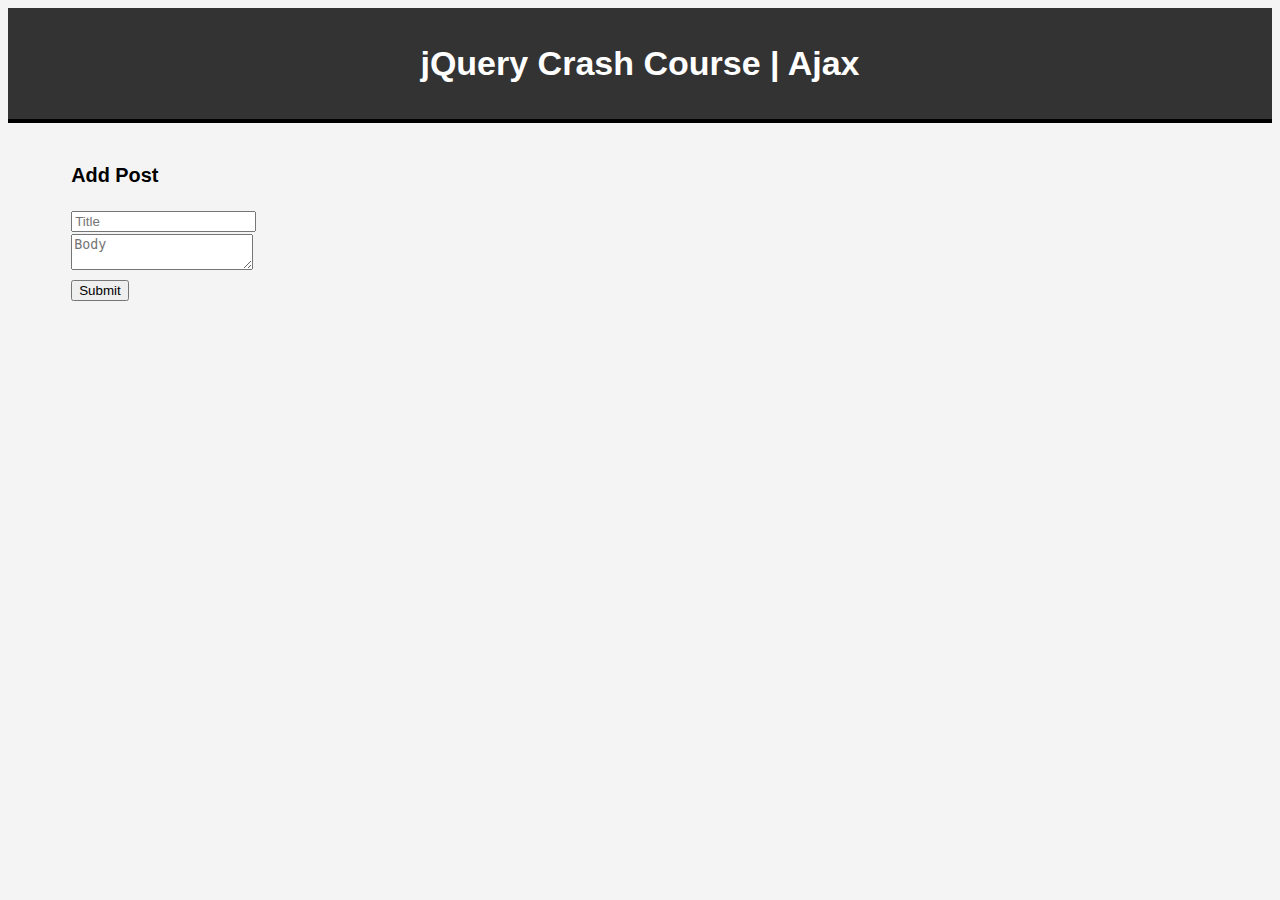
<file: jQuery Review/Ajax/index.html>
<!DOCTYPE html>
<head>
    <title>jQuery Crash Course | Ajax</title>
    <script src="https://ajax.googleapis.com/ajax/libs/jquery/3.5.1/jquery.min.js"></script>
    <script src="script.js"></script>
    <link rel="stylesheet" href="styles.css">
</head>
<body>
    <header>
        <h1>jQuery Crash Course | Ajax</h1>
    </header>
    <div id="container">
        <div id="result"></div>
        <ul id="users"></ul>
        <h3>Add Post</h3>
        <form id="postForm" action="https://jsonplaceholder.typicode.com/posts">
            <input type="text" id="title" placeholder="Title"><br>
            <textarea placeholder="Body" id="body"></textarea><br>
            <input type="submit" value="Submit">
        </form>
    </div>

    
</body>
</html>
</file>
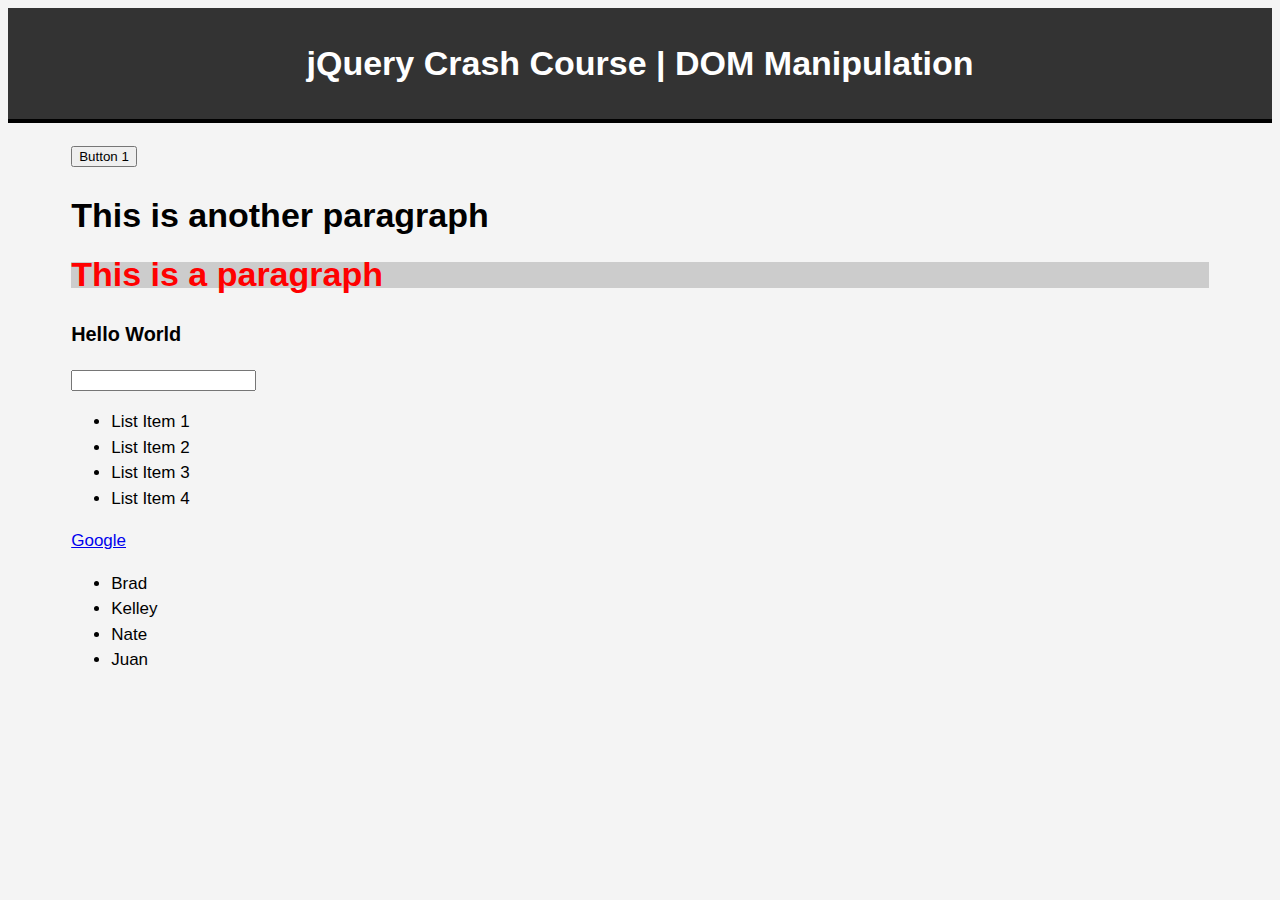
<file: jQuery Review/DOM Manipulation/index.html>
<!DOCTYPE html>
<head>
    <title>jQuery Crash Course | DOM Manipulation</title>
    <script src="https://ajax.googleapis.com/ajax/libs/jquery/3.5.1/jquery.min.js"></script>
    <script src="script.js"></script>
    <link rel="stylesheet" href="styles.css">
</head>
<body>
    <header>
        <h1>jQuery Crash Course | DOM Manipulation</h1>
    </header>
    <div id="container">
        <button id="btn1">Button 1</button>
        <p class="para1">This is a paragraph</p>
        <p class="para2">This is another paragraph</p>
        <div id="myDiv"></div>
        <input type="text" id="newItem">
        <ul id="list">
            <li>List Item 1</li>
            <li>List Item 2</li>
            <li>List Item 3</li>
            <li>List Item 4</li>
        </ul>

        <a href="http://google.com">Google</a>

        <ul id="users">

        </ul>
    </div>

    
</body>
</html>
</file>
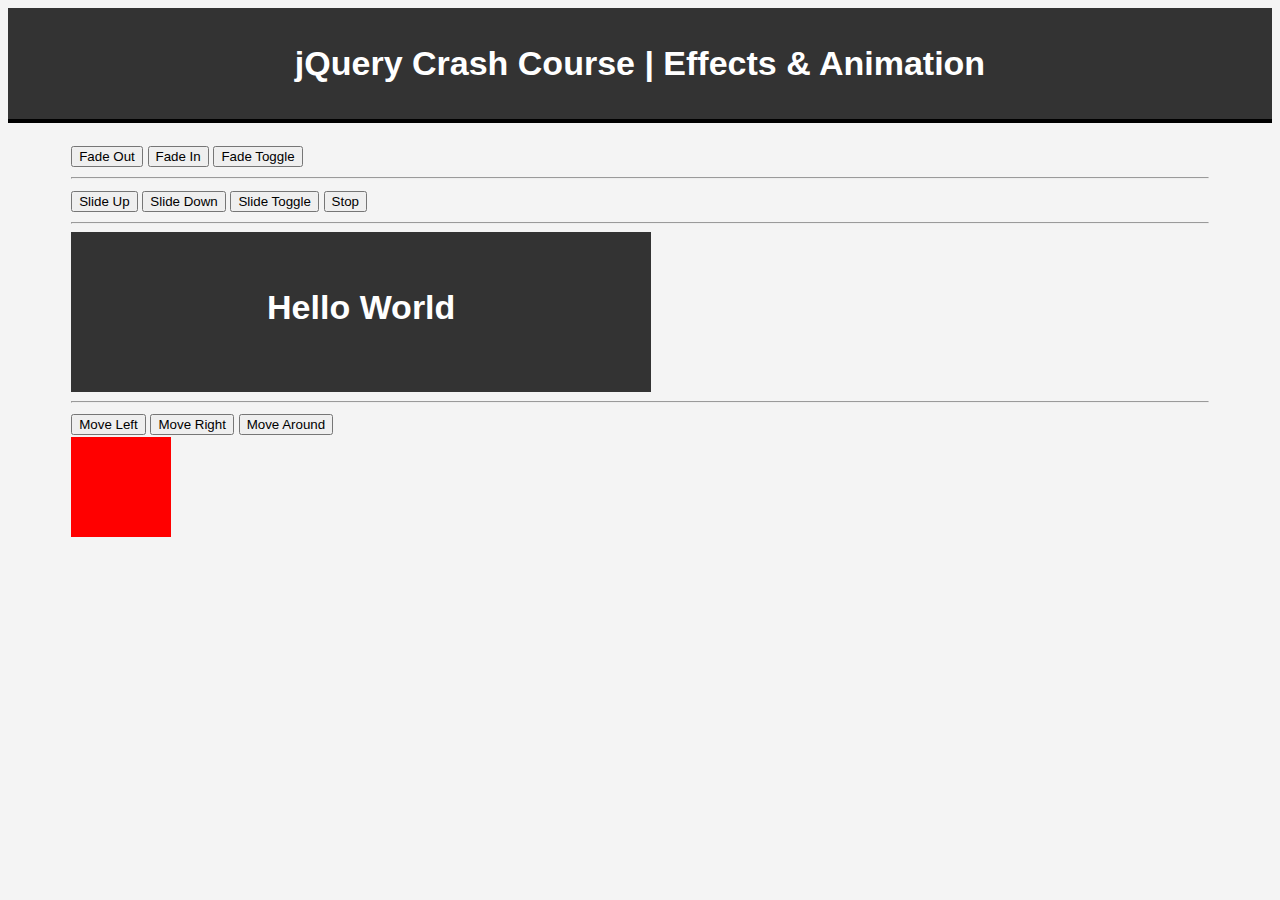
<file: jQuery Review/Effects and Animation/index.html>
<!DOCTYPE html>
<head>
    <title>jQuery Crash Course | Effects & Animation</title>
    <script src="https://ajax.googleapis.com/ajax/libs/jquery/3.5.1/jquery.min.js"></script>
    <script src="script.js"></script>
    <link rel="stylesheet" href="styles.css">
</head>
<body>
    <header>
        <h1>jQuery Crash Course | Effects & Animation</h1>
    </header>
    <div id="container">
        <button id="btnFadeOut">Fade Out</button>
        <button id="btnFadeIn">Fade In</button>
        <button id="btnFadeTog">Fade Toggle</button>

        <hr>

        <button id="btnSlideUp">Slide Up</button>
        <button id="btnSlideDown">Slide Down</button>
        <button id="btnSlideTog">Slide Toggle</button>
        <button id="btnStop">Stop</button>

        <hr>

        <div id="box">
            <h1>Hello World</h1>
        </div>

        <hr>

        <button id="btnMoveLeft">Move Left</button>
        <button id="btnMoveRight">Move Right</button>
        <button id="btnMoveAround">Move Around</button>

        <div id="box2"></div>
    </div>

    
</body>
</html>
</file>
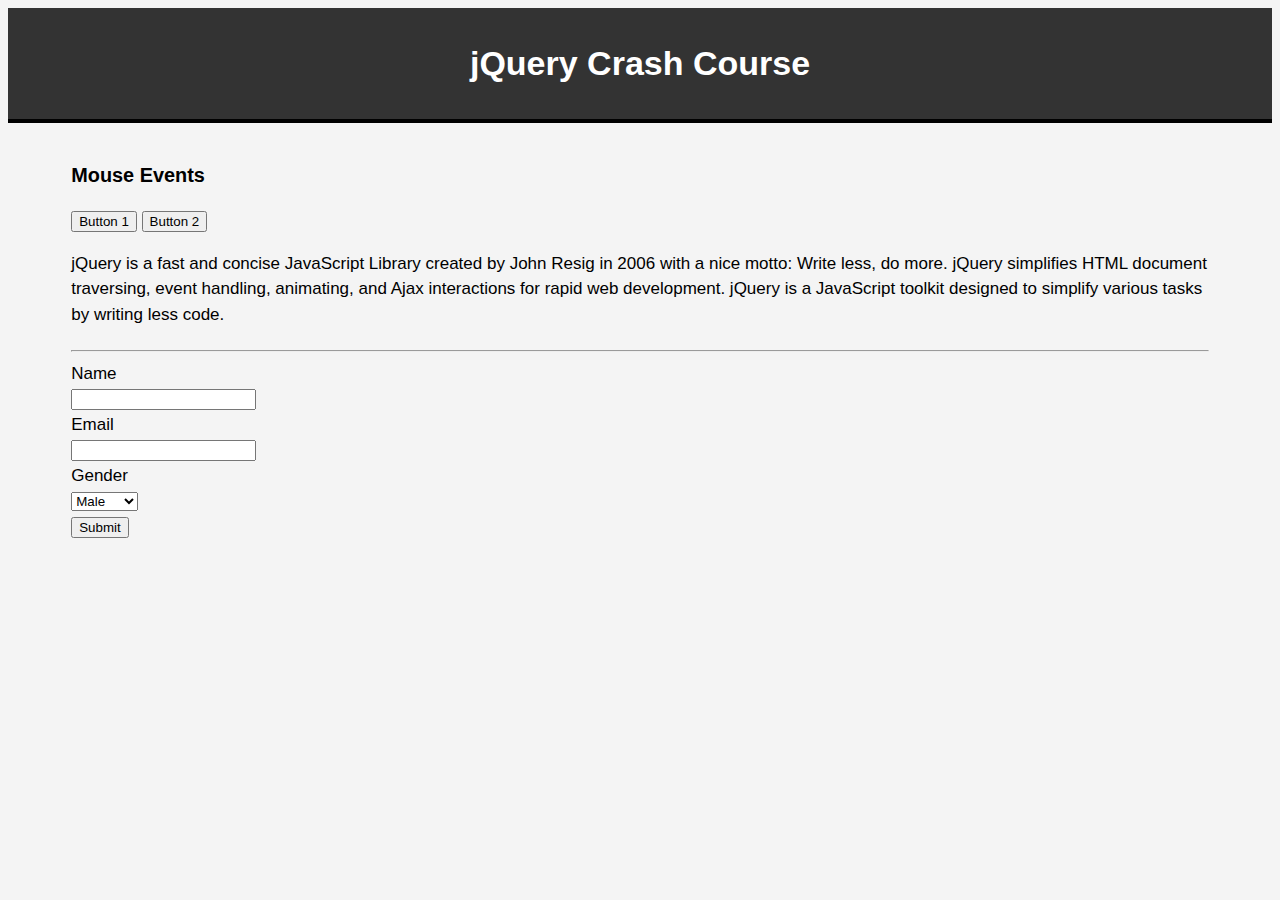
<file: jQuery Review/Events/index.html>
<!DOCTYPE html>
<head>
    <title>jQuery Crash Course | Events</title>
    <script src="https://ajax.googleapis.com/ajax/libs/jquery/3.5.1/jquery.min.js"></script>
    
    <script>
        $(document).ready(function(){
            /* $('#btn1').click(function(){
                alert('Button Clicked!');
            });

            $('#btn1').on('click', function(){
                alert('Button Clicked!');
            }); //same as above

            $('#btn1').on('click', function(){
                //$('.para1').hide();
                $('.para1').toggle();
            });

            $('#btn2').on('click', function(){
                $('.para1').show();
            }); */

            /* $('#btn1').dblclick(function(){
                $('.para1').toggle();
            });

            $('#btn1').hover(function(){
                $('.para1').toggle();
            }); */

            /* $('#btn1').on('mouseenter', function(){
                $('.para1').toggle();
            });

            $('#btn1').on('mouseleave', function(){
                $('.para1').toggle();
            }); */

            /* $('#btn1').on('mousemove', function(){
                $('.para1').toggle();
            });  */

            /* $('#btn1').on('mousedown', function(){
                $('.para1').toggle();
            }); 

            $('#btn1').on('mouseup', function(){
                $('.para1').toggle();
            });  */

            /* $('#btn1').click(function(e){
                //alert(e.currentTarget.id);
                //alert(e.currentTarget.innerHTML);
                //alert(e.currentTarget.outerHTML);
                //alert(e.currentTarget.className);
            });

            $(document).on('mousemove', function(e){
                //console.log('Coords: Y: '+e.clientY+'X: '+e.clientX)
                //$('#coords').html('Coords: Y: '+e.clientY+' X: '+e.clientX)
            });  */

            $('input').focus(function(){
                //alert('focus');
                //$('input#name').css('background','pink');
                $(this).css('background','pink');
            });

            $('input').blur(function(){
                $(this).css('background','white');
            });

            $('input').keyup(function(e){
                console.log(e.target.value);
            });

            $('select#gender').change(function(e){
                //alert('changed');
                alert(e.target.value);

            });

            $('#form').submit(function(e){
                e.preventDefault(); //prevents submitting
                var name = $('input#name').val();
                console.log(name);
            });
        });
        
    </script>
    
    <style>
        body{
            font-size: 17px;
            font-family: arial;
            background: #f4f4f4;
            line-height: 1.5em;
        }
        header{
            background: #333;
            color: #fff;
            padding: 20px;
            text-align: center;
            border-bottom: 4px #000 solid;
            margin-bottom: 10px;
        }
        #container{
            width:90%;
            margin:auto;
            padding:10px;
        }
    </style>
</head>
<body>
    <header>
        <h1>jQuery Crash Course</h1>
    </header>
    <div id="container">
        <h3>Mouse Events</h3>
        <button id="btn1" class="btnClass">Button 1</button>
        <button id="btn2">Button 2</button>
        <p class="para1">jQuery is a fast and concise JavaScript Library created by John Resig in 2006 with a nice motto: Write less, do more. jQuery simplifies HTML document traversing, event handling, animating, and Ajax interactions for rapid web development. jQuery is a JavaScript toolkit designed to simplify various tasks by writing less code. </p>
        <h1 id="coords"></h1>
        <hr>
        <form id="form">
            <label>Name</label><br>
            <input type="text" id="name" name="name"><br>
            <label>Email</label><br>
            <input type="text" id="email" name="email"><br>
            <label>Gender</label><br>
            <select id="gender" name="gender">
                <option value="male">Male</option>
                <option value="female">Female</option>
            </select>
            <br>
            <input type="submit" value="Submit">
        </form>
    </div>

    
</body>
</html>
</file>
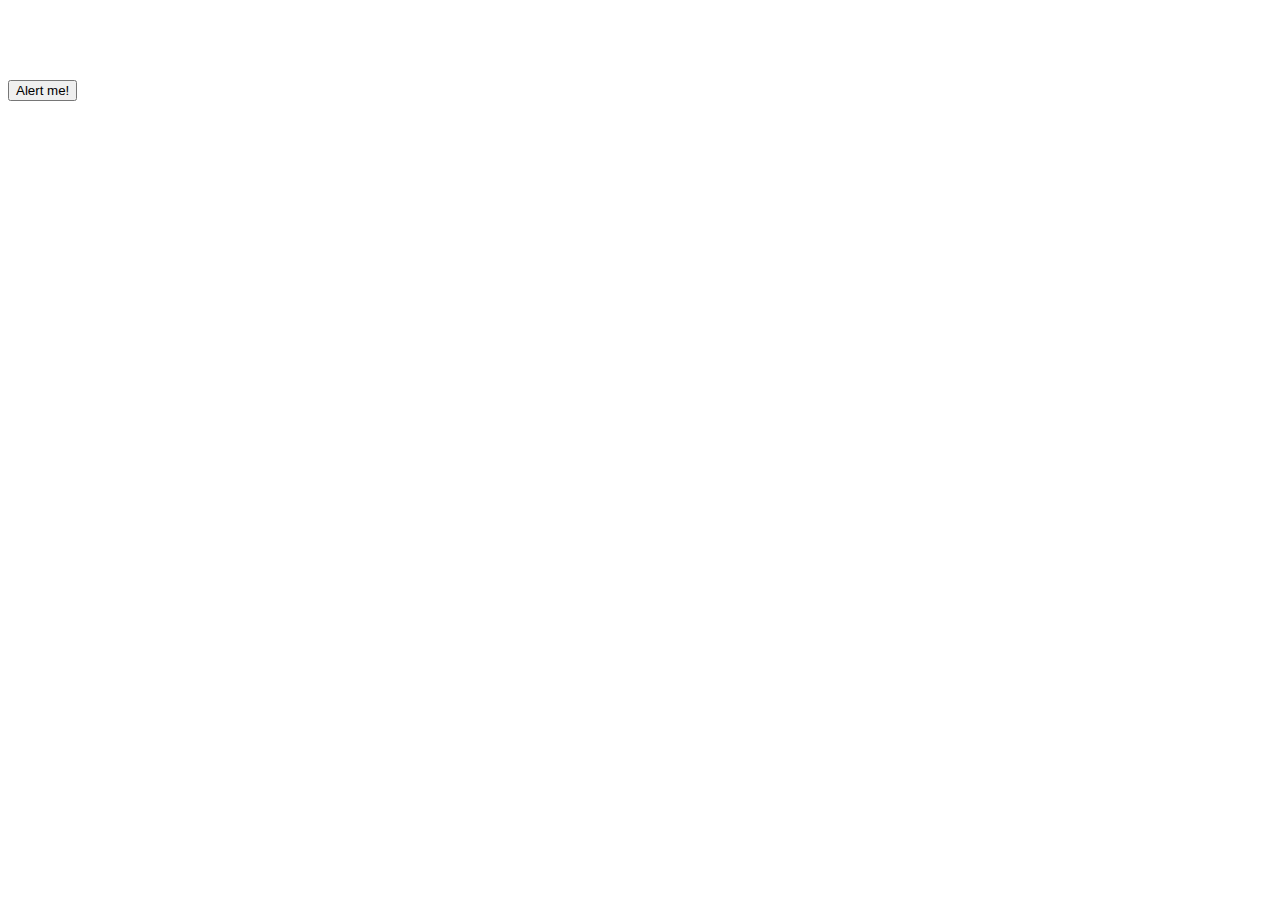
<file: jQuery Review/Intro/index.html>
<!DOCTYPE html>
<html>
<head>
    <script src="https://ajax.googleapis.com/ajax/libs/jquery/3.5.1/jquery.min.js"></script>
    <script src="script.js"></script>
</head>
<body>
    <h1 style="text-align:center;color:white;" id="hidden">I was hidden!</h1>
    <button>Alert me!</button>
</body>
</html>
</file>
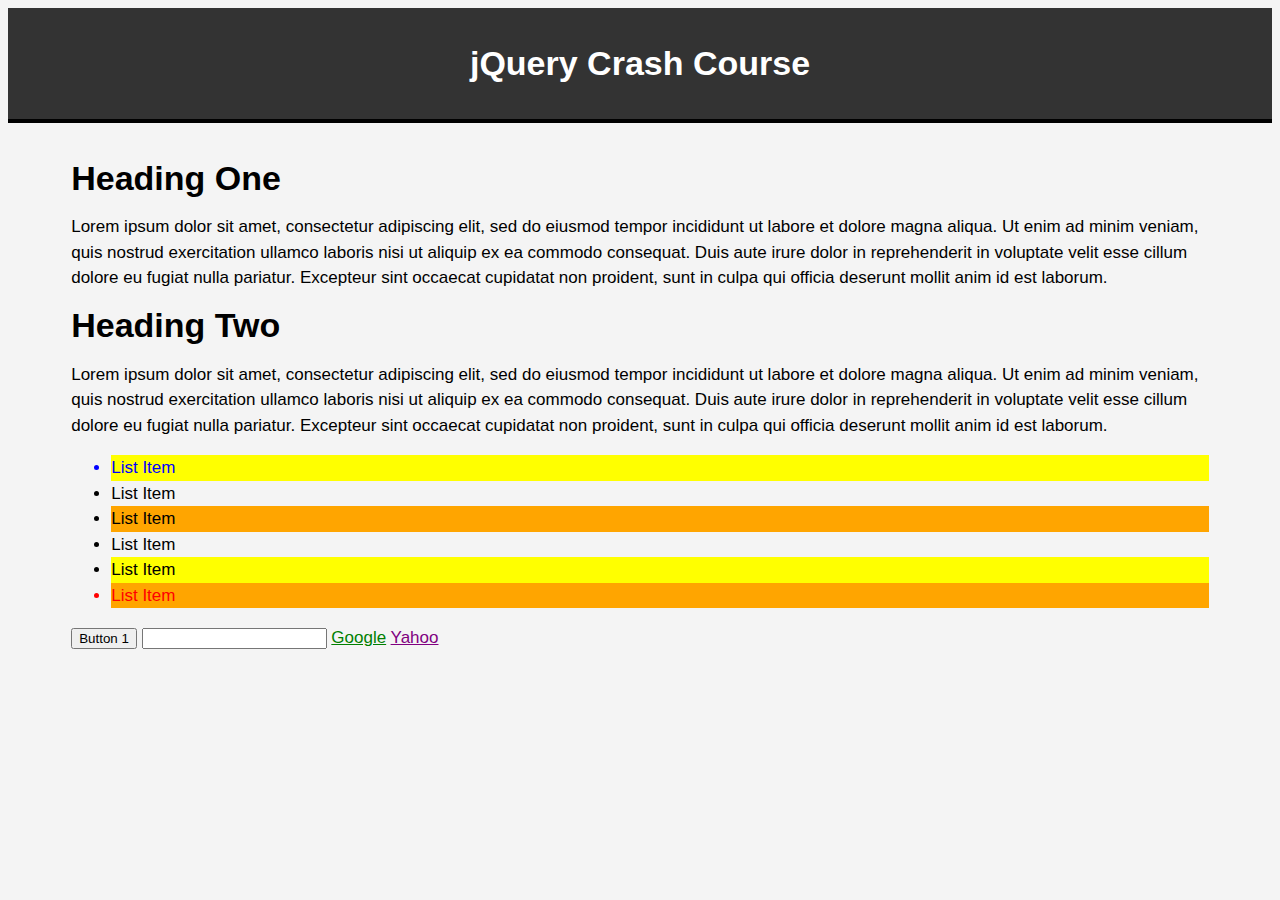
<file: jQuery Review/Selectors/index.html>
<!DOCTYPE html>
<head>
    <title>jQuery Crash Course | Selectors</title>
    <script src="https://ajax.googleapis.com/ajax/libs/jquery/3.5.1/jquery.min.js"></script>
    <style>
        body{
            font-size: 17px;
            font-family: arial;
            background: #f4f4f4;
            line-height: 1.5em;
        }
        header{
            background: #333;
            color: #fff;
            padding: 20px;
            text-align: center;
            border-bottom: 4px #000 solid;
            margin-bottom: 10px;
        }
        #container{
            width:90%;
            margin:auto;
            padding:10px;
        }
    </style>
</head>
<body>
    <header>
        <h1>jQuery Crash Course</h1>
    </header>
    <div id="container">
        <h1 id="heading1">Heading One</h1>
        <p id="para1">Lorem ipsum dolor sit amet, <span>consectetur adipiscing</span> elit, sed do eiusmod tempor incididunt ut labore et dolore magna aliqua. Ut enim ad minim veniam, quis nostrud exercitation ullamco laboris nisi ut aliquip ex ea commodo consequat. Duis aute irure dolor in reprehenderit in voluptate velit esse cillum dolore eu fugiat nulla pariatur. Excepteur sint occaecat cupidatat non proident, sunt in culpa qui officia deserunt mollit anim id est laborum.</p>
        
        <h1 class="heading2">Heading Two</h1>
        <p class="para2">Lorem ipsum dolor sit amet, <span>consectetur adipiscing</span> elit, sed do eiusmod tempor incididunt ut labore et dolore magna aliqua. Ut enim ad minim veniam, quis nostrud exercitation ullamco laboris nisi ut aliquip ex ea commodo consequat. Duis aute irure dolor in reprehenderit in voluptate velit esse cillum dolore eu fugiat nulla pariatur. Excepteur sint occaecat cupidatat non proident, sunt in culpa qui officia deserunt mollit anim id est laborum.</p>
        
        <ul id="list">
            <li>List Item</li>
            <li>List Item</li>
            <li>List Item</li>
            <li>List Item</li>
            <li>List Item</li>
            <li>List Item</li>
        </ul>

        <input type="button" value="Button 1">
        <input type="submit" value="Submit">
        <input type="text">

        <a href="http://google.com">Google</a>
        <a href="http://yahoo.com">Yahoo</a>
    </div>

    <script>
        //$('h1').hide(); //hides all h1 
        //$('h1#heading1').hide(); //hides h1 with id 'heading1'
        //$('.heading2').hide(); //hides class 'heading2'
        
        //$('p span').css('color','red'); //all the spans that are within a paragraph are changed to red
        
        $('ul#list li:first').css('color', 'blue'); //first item of the list is blue
        $('ul#list li:last').css('color', 'red');
        $('ul#list li:even').css('background-color', 'yellow');//even items background is yellow
        $('ul#list li:nth-child(3n)').css('background-color', 'orange');//every third item
        
        $(':submit').hide(); //input selectors start with colon followed by type name

        $('[href]').css('color','green'); //targets 'href'
        $('a[href="http://yahoo.com"]').css('color','purple'); //targets specific attribute values
        //$('*').hide(); //hides everything
    </script>
</body>
</html>
</file>
<file: jQuery Review/Ajax/styles.css>
body{
    font-size: 17px;
    font-family: arial;
    background: #f4f4f4;
    line-height: 1.5em;
}
header{
    background: #333;
    color: #fff;
    padding: 20px;
    text-align: center;
    border-bottom: 4px #000 solid;
    margin-bottom: 10px;
}
#container{
    width:90%;
    margin:auto;
    padding:10px;
}
</file>
<file: jQuery Review/DOM Manipulation/styles.css>
body{
    font-size: 17px;
    font-family: arial;
    background: #f4f4f4;
    line-height: 1.5em;
}
header{
    background: #333;
    color: #fff;
    padding: 20px;
    text-align: center;
    border-bottom: 4px #000 solid;
    margin-bottom: 10px;
}
#container{
    width:90%;
    margin:auto;
    padding:10px;
}
.myClass{
    color:blue;
    background:black;
}
</file>
<file: jQuery Review/Effects and Animation/styles.css>
body{
    font-size: 17px;
    font-family: arial;
    background: #f4f4f4;
    line-height: 1.5em;
}
header{
    background: #333;
    color: #fff;
    padding: 20px;
    text-align: center;
    border-bottom: 4px #000 solid;
    margin-bottom: 10px;
}
#container{
    width:90%;
    margin:auto;
    padding:10px;
}
#box{
    background:#333;
    color:white;
    width:500px;
    height:80px;
    padding:40px;
    text-align:center;
}
#box2{
    background:red;
    width:100px;
    height:100px;
    position:relative;
}
</file>
